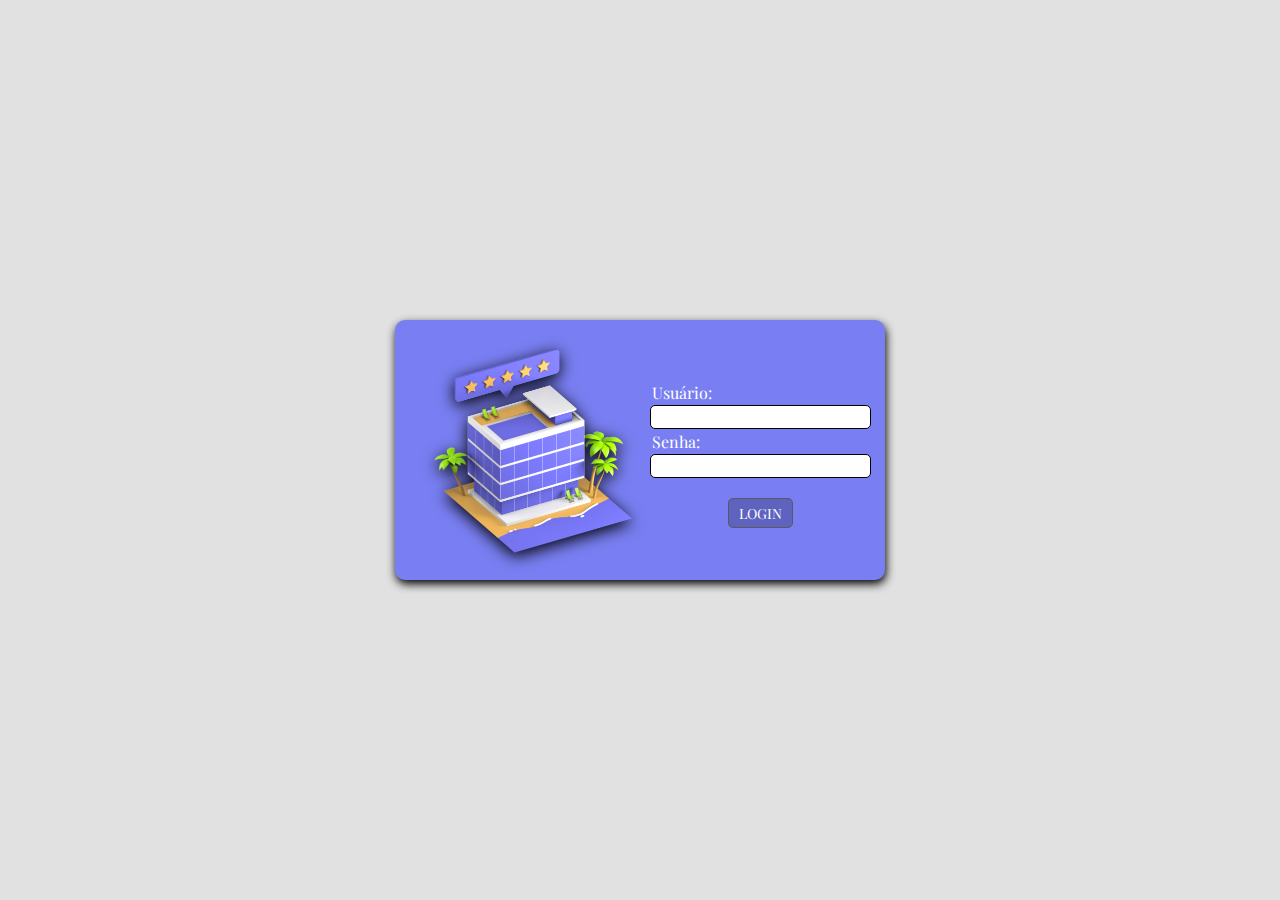
<file: index.html>
<!DOCTYPE html>
<html lang="pt-br">
<head>
    <meta charset="UTF-8">
    <meta name="viewport" content="width=device-width, initial-scale=1.0">
    <title>Login</title>
    <link rel="stylesheet" href="./src/assets/styles/index.css">
    <link rel="stylesheet" href="./src/assets/styles/global.css">
    <script src="login.js"></script>

</head>
<body>
    <div class="container">
        <div class="container__box">
            <img class="login__log" src="./src/assets/images/log-hotel.webp" alt="erro">
            <form class="container__formulario" method="post" onsubmit="return login(event)">
                <label for="usuario">Usuário:</label>
                <input id="usuario" type="text">
                <label for="senha">Senha:</label>
                <input id="senha" type="password">  
                <div class="conteiner__botao">
                <button type="submit" class="botao">LOGIN</button>                 
            </div>
            <span class="credenciais__incorretas">Usuario ou Senha incorreto!</span>  
            </form>
        </div>
    </div>
</body>
</html>
</file>
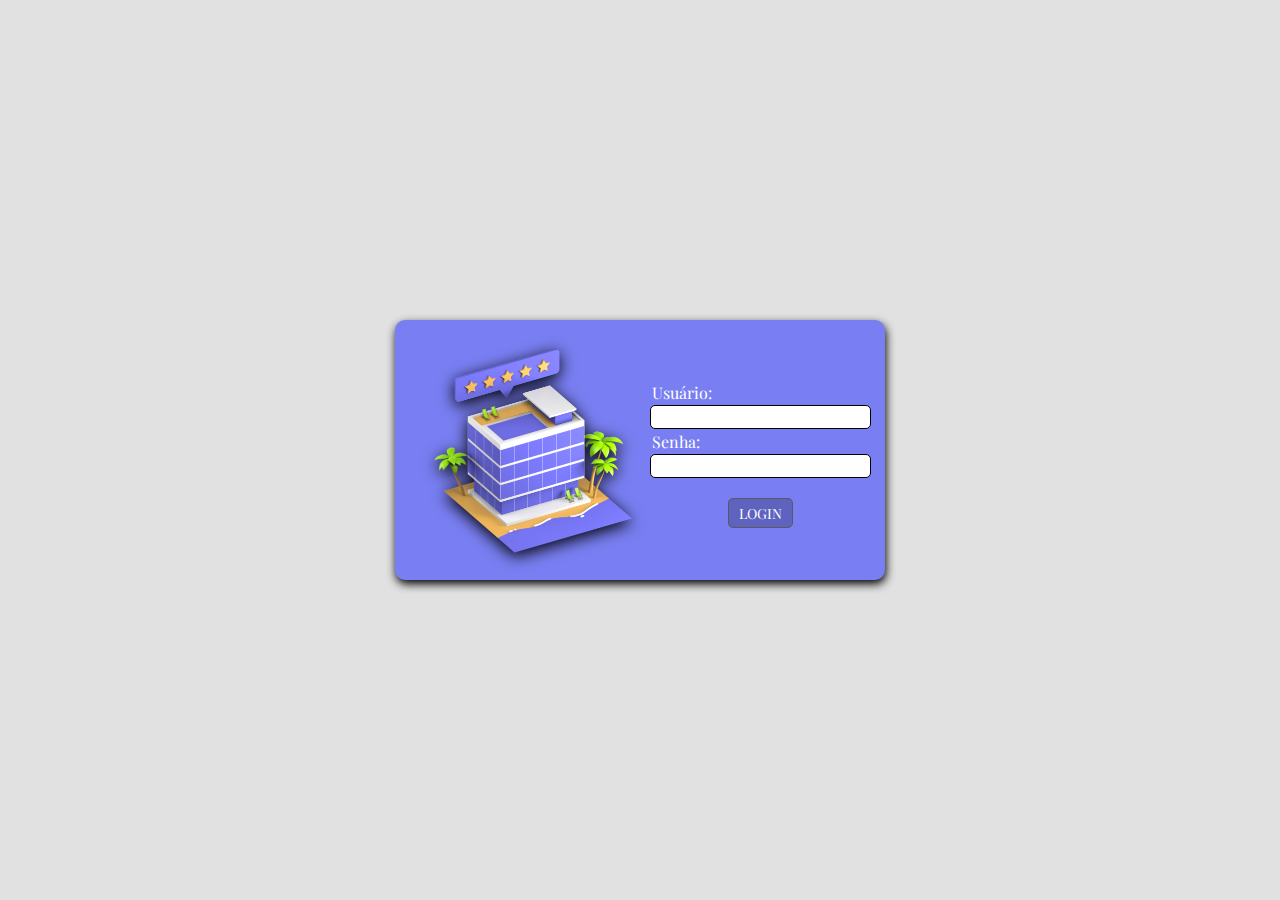
<file: public/index.html>
<!DOCTYPE html>
<html lang="pt-br">
<head>
    <meta charset="UTF-8">
    <meta name="viewport" content="width=device-width, initial-scale=1.0">
    <title>Login</title>
    <link rel="stylesheet" href="/src/assets/styles/index.css">
    <link rel="stylesheet" href="/src/assets/styles/global.css">

</head>
<body>
    <div class="container">
        <div class="container__box">
            <img class="login__log" src="log-hotel.webp" alt="erro">
            <form class="container__formulario" action="##" method="post">
                <label for="usuario">Usuário:</label>
                <input id="usuario" type="text">
                <label for="senha">Senha:</label>
                <input id="senha" type="password">  
                <div class="conteiner__botao">
                <button type="submit" class="botao">LOGIN</button>                 
            </div>
            <span class="credenciais__incorretas">Usuario ou Senha incorreto!</span>  
            </form>
        </div>
    </div>
</body>
</html>
</file>
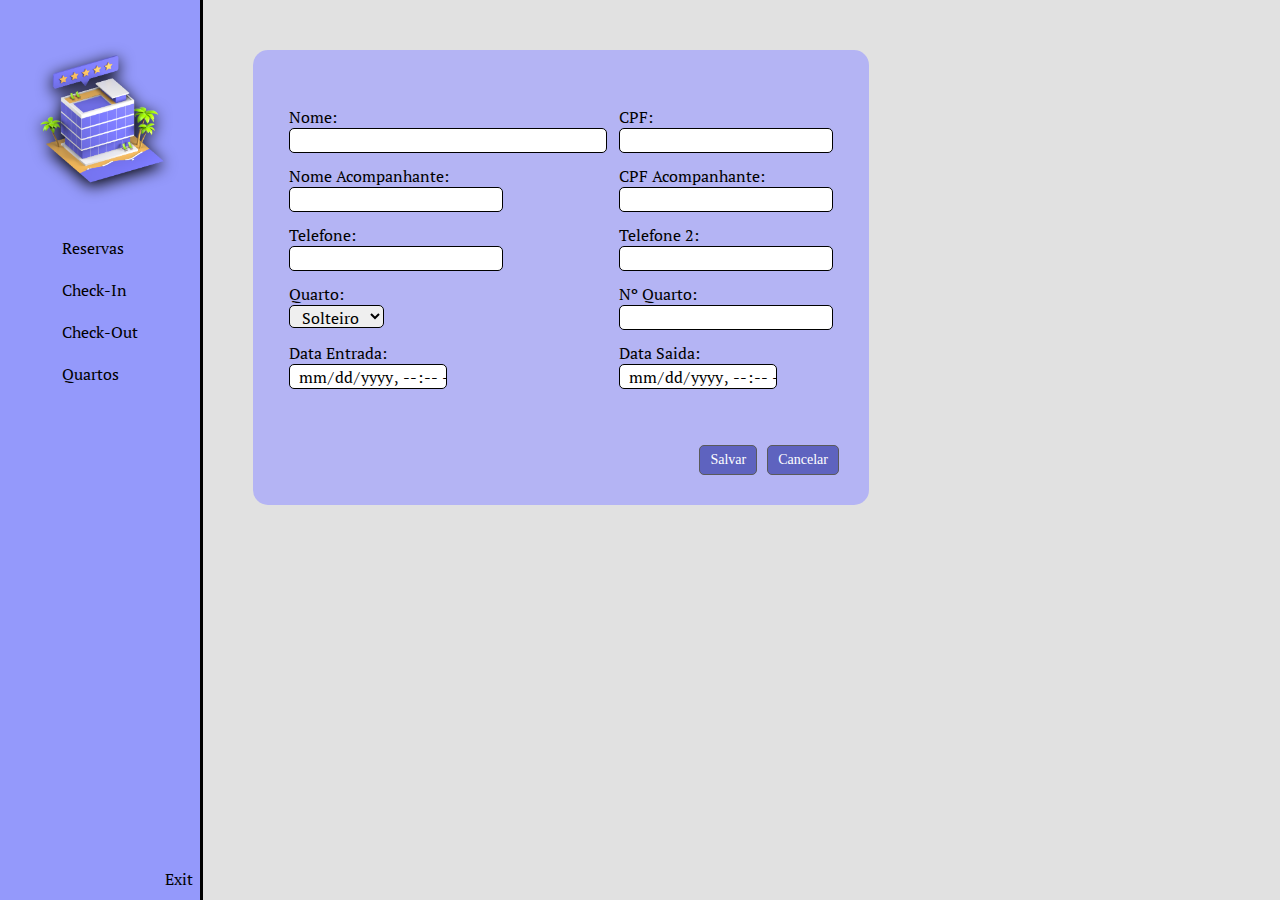
<file: src/pages/check-in/check-in.html>
<!DOCTYPE html>
<html lang="pt-br">

<head>
  <meta charset="UTF-8" />
  <meta name="viewport" content="width=device-width, initial-scale=1.0" />
  <title>Check-In</title>
  <link rel="stylesheet" type="text/css" href="../../assets/styles/global.css" />
  <link rel="stylesheet" type="text/css" href="../../components/header/header.css" />
  <link rel="stylesheet" type="text/css" href="./check-in.css" />
  
</head>

<body>
  <div class="main-container">
    <menu-lateral></menu-lateral>
    <form class="cadastro-check-in" id="cadastro-check-in" onsubmit="return checkIn(event)">

      <div class="grid-container">
        <div class="grid-item">
          <label for="nome">Nome:</label><br>
          <input type="text" id="nome" name="nome">
        </div>
        <div class="grid-item">
          <label for="cpf">CPF:</label><br>
          <input type="text" id="cpf" name="cpf" maxlength="14">
        </div>
        <div class="grid-item">
          <label for="nomeacompanhante">Nome Acompanhante:</label><br>
          <input type="text" id="nomeacompanhante" name="nomeacompanhante" >
        </div>
        <div class="grid-item">
          <label for="cpfacompanhante">CPF Acompanhante:</label><br>
          <input type="text" id="cpf" name="cpfacompanhante" maxlength="14">
        </div>
        <div class="grid-item">
          <label for="tel1">Telefone:</label><br>
          <input type="tel" id="tel1" name="Telefone">
        </div>
        <div class="grid-item">
          <label for="tel2">Telefone 2:</label><br>
          <input type="tel" id="tel2" name="Telefone">
        </div>

        <div class="grid-item">
          <label for="t-quarto">Quarto:</label><br>
          <select name="t-quarto" id="t-quarto">
            <option>Solteiro</option>
            <option>Duplo</option>
            <option>Casal</option>
            <option>Suite</option>
          </select>
        </div>
        <div class="grid-item">
          <label for="n-quarto">Nº Quarto:</label><br>
          <input type="number" id="n-quarto" name="numero-quarto">
        </div>

        <div class="grid-item">
          <label for="data-entrada">Data Entrada:</label><br>
          <input type="datetime-local" id="data-entrada" name="data-entrada">
        </div>
        <div class="grid-item">
          <label for="data-saida">Data Saida:</label><br>
          <input type="datetime-local" id="data-entrada" name="data-saida">
        </div>


      </div>
      <div class="botoes">
        <button class="botao" type="submit">Salvar</button>
        <button class="botao" type="reset">Cancelar</button>
      </div>



    </form>
  </div>
  <script type="text/javascript" src="../../components/header/header.js"></script>
  <script type="text/javascript" src="./check-in.js"></script>
</body>

</html>
</file>
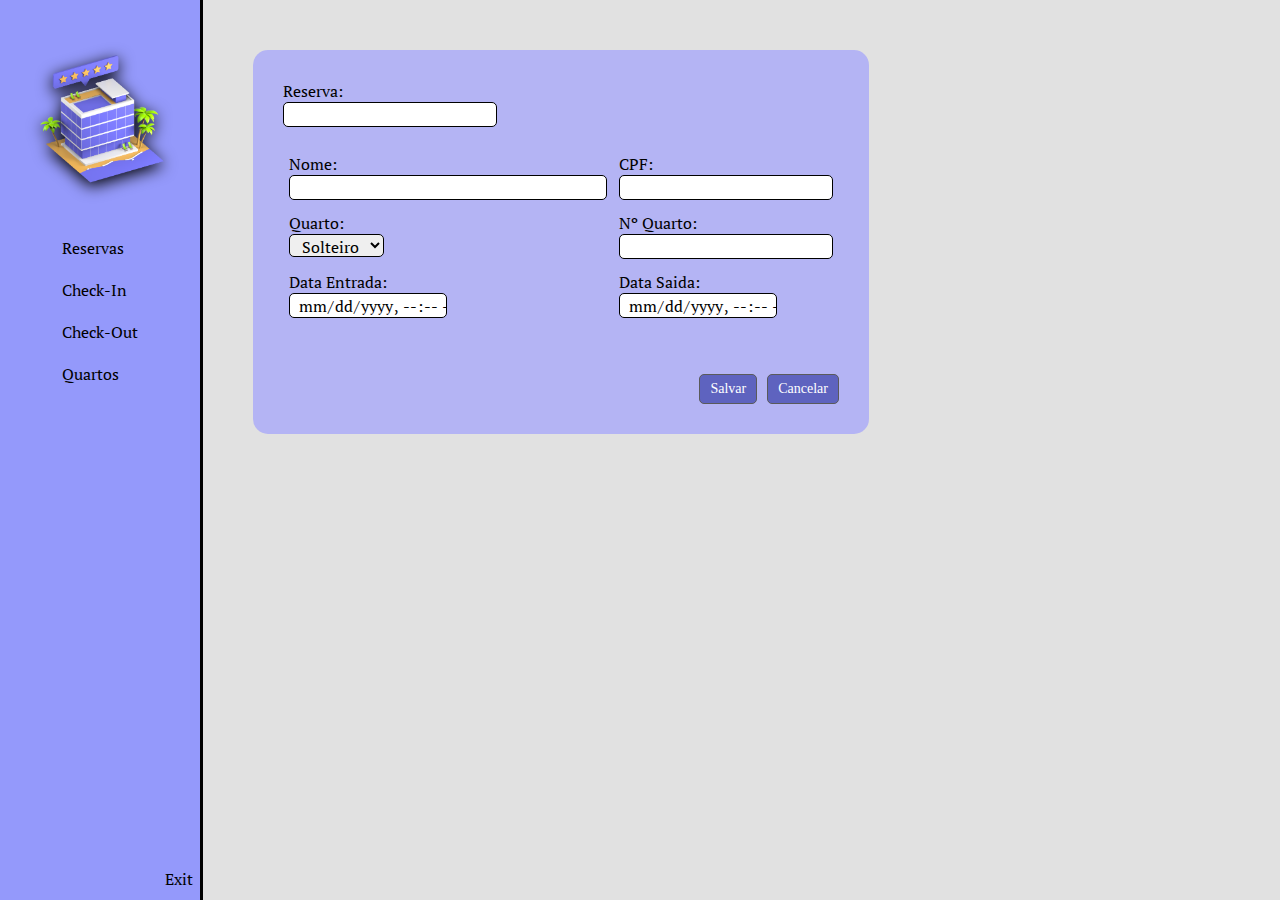
<file: src/pages/check-out/check-out.html>
<!DOCTYPE html>
<html lang="pt-br">

<head>
  <meta charset="UTF-8" />
  <meta name="viewport" content="width=device-width, initial-scale=1.0" />
  <title>Check-out</title>
  <link rel="stylesheet" type="text/css" href="../../assets/styles/global.css" />
  <link rel="stylesheet" type="text/css" href="../../components/header/header.css" />
  <link rel="stylesheet" type="text/css" href="./check-out.css" />
  <script type="text/javascript" src="../../components/header/header.js"></script>
</head>

<body>
  <div class="main-container">
    <menu-lateral></menu-lateral>
    <form class="cadastro-check-out" action="">
      <div class="reserva">
        <label for="reserva">Reserva:</label><br>
        <input type="text" id="reserva" name="nome">
      </div>
      
      <div class="grid-container">
       
        <div class="grid-item">
          <label for="nome">Nome:</label><br>
          <input type="text" id="nome" name="nome">
        </div>
        <div class="grid-item">
          <label for="cpf">CPF:</label><br>
          <input type="text" id="cpf" name="cpf" maxlength="14">
        </div>
        
        <div class="grid-item">
          <label for="t-quarto">Quarto:</label><br>
          <select name="t-quarto" id="t-quarto">
            <option>Solteiro</option>
            <option>Duplo</option>
            <option>Casal</option>
            <option>Suite</option>
          </select>
        </div>
        <div class="grid-item">
          <label for="n-quarto">Nº Quarto:</label><br>
          <input type="number" id="n-quarto" name="numero-quarto">
        </div>

        <div class="grid-item">
          <label for="data-entrada">Data Entrada:</label><br>
          <input type="datetime-local" id="data-entrada" name="data-entrada">
        </div>
        <div class="grid-item">
          <label for="data-saida">Data Saida:</label><br>
          <input type="datetime-local" id="data-entrada" name="data-saida">
        </div>


      </div>
      <div class="botoes">
        <button class="botao" type="submit">Salvar</button>
        <button class="botao" type="reset">Cancelar</button>
      </div>



    </form>
  </div>
</body>

</html>
</file>
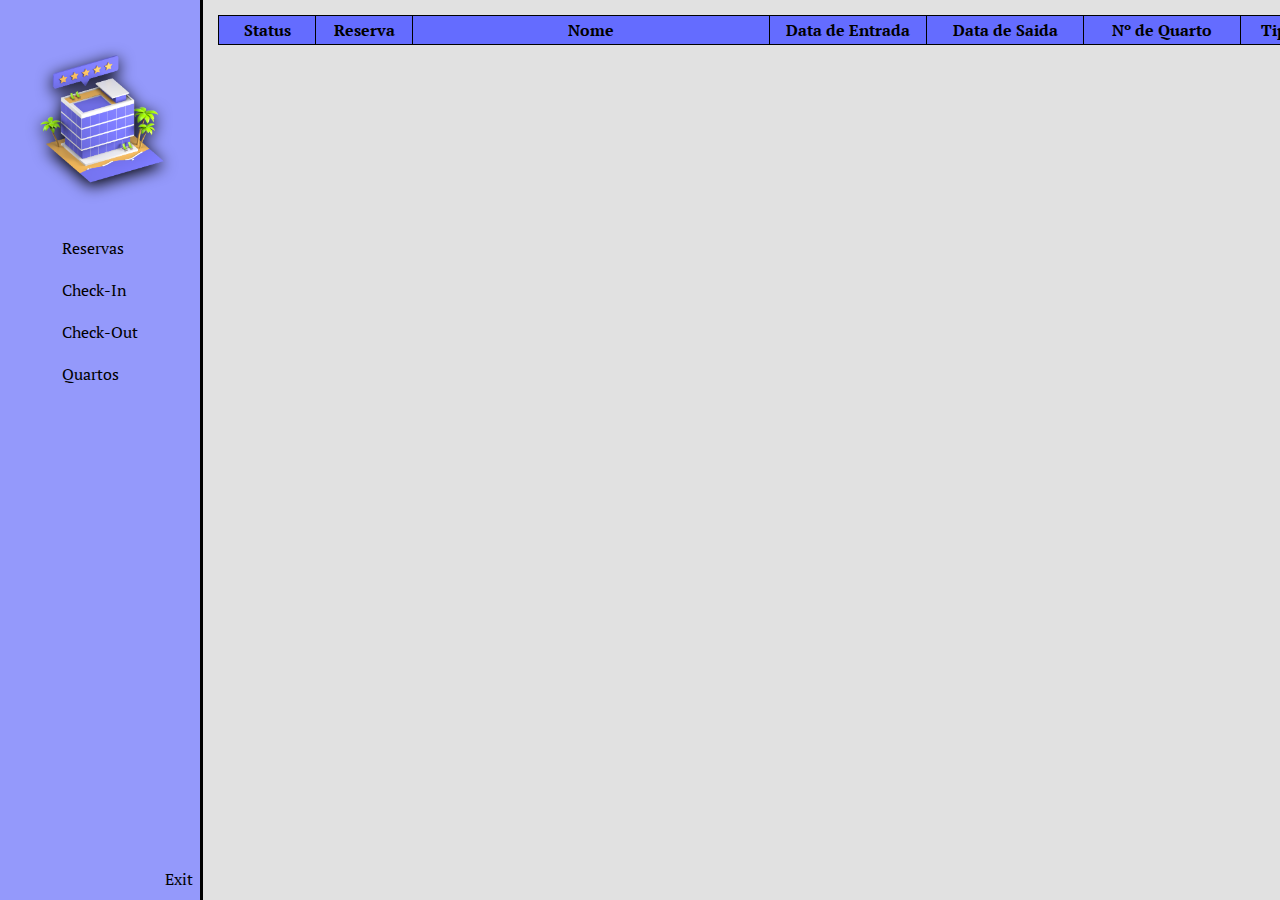
<file: src/pages/reservas/reservas.html>
<!DOCTYPE html>
<html lang="pt-br">

<head>
    <meta charset="UTF-8">
    <meta name="viewport" content="width=device-width, initial-scale=1.0">
    <title>Reservas</title>
    <link rel="stylesheet" type="text/css" href="../../assets/styles/global.css" />
    <link rel="stylesheet" type="text/css" href="../../components/header/header.css" />
    <link rel="stylesheet" href="./reservas.css">

    <script type="text/javascript" src="../../components/header/header.js"></script>
</head>

<body>
    <div class="main-container">
        <menu-lateral></menu-lateral>
        <table>
            <tr>
                <th id="status">Status</th>
                <th id="reserva">Reserva</th>
                <th id="nome">Nome</th>
                <th id="dataentrada">Data de Entrada</th>
                <th id="datasaida">Data de Saida</th>
                <th id="nquarto">Nº de Quarto</th>
                <th id="tquarto">Tipo de Quarto</th>
            </tr>
        </thead>
        <tbody id="reservas-body">
            <!-- Dados das reservas serão inseridos aqui -->
        </tbody>
        </table>
    </div>
    
</body>
<script type="text/javascript" src="./reservas.js"></script>
<script type="text/javascript" src="../check-in/check-in.js"></script>
</html>
</file>
<file: src/assets/styles/index.css>
@import url('https://fonts.googleapis.com/css2?family=Playfair+Display:ital,wght@0,400..900;1,400..900&display=swap');


.container{
    display: flex;
    justify-content: center;    
    align-items: center;
    height: 100%;
}
.login__log{
    width: 240px;
    filter: drop-shadow(0 4px 8px #000); 
}
.container__box{
    display: flex;
    width: 450px;
    background: #797FF2;
    padding: 20px;
    justify-content: center;
    border-radius: 10px;
    box-shadow: 1px 4px 10px #000;
}
.container__formulario{
    display: flex;
    flex-direction: column;
    width: 100%;
    margin-top: 40px;
}
.container__formulario > label{
    align-self: flex-start;
    padding: 2px;
    font-family: Playfair Display, serif;
    color: #fff;
}
.container__formulario > input{
    padding: 2px 6px;
    border-radius: 5px;
    border: solid 1px #000;
}
.conteiner__botao{
    display: flex;
    justify-content: center; 
    margin-top: 20px;
}

.credenciais__incorretas{
    display: flex;
    justify-content: center;
    margin-top: 10px;
    color: #ff0000;
    visibility: hidden;
}
</file>
<file: src/assets/styles/global.css>
@import url('https://fonts.googleapis.com/css2?family=PT+Serif:ital,wght@0,400;0,700;1,400;1,700&display=swap');
*{
    margin: 0;
    padding: 0;
    font-size: 16px;
}
html, body {
    height: 100%;
    background: #e1e1e1;
}
.main-container {
    display: flex;
    height: 100%;
    
    
}
.botao{
    display: flex;
    padding: 10px;
    height: 30px;
    align-items: center;
    font-size: 14px;
    justify-content: center;
    background: #5E63BF;
    border: solid 1px #5a5a5a;
    border-radius: 5px;
    color: #fff;
    font-family: Playfair Display, serif;
}
.botao:hover{
    background: #646cff;;
    background: linear-gradient(0deg, #767cf5 0%, #4a53fc 100%);
}
</file>
<file: src/components/header/header.css>
*{
    font-family: "PT Serif", serif;
}
li {
  list-style: none;
}
a {
  color: inherit;
  text-decoration: none;
}
.logo {
  display: flex;
}
.logo > img {
  width: 150px;
  filter: drop-shadow(0 4px 8px #000);
  margin-top: 50px;
}
.menu-lateral {
  display: flex;
  flex-direction: column;
  border-right: outset;
  border-right-color: #000;
  width: fit-content;
  min-width: 200px;
  align-items: center;
  background: #9499fb;
  height: 100%;
}
.menu-lateral__navegacao {
  margin-top: 40px;
  height: 100%;
}
.menu-lateral__navegacao li,
a {
  display: flex;
  width: 100%;
}
.menu-lateral__navegacao a {
    display: block;
    width: 100%;
    padding: 10px 60px;
    text-align: left;
}

.menu-lateral__navegacao li:hover {
  cursor: pointer;
  opacity: 0.7;
  background-color: #797ff2;
}
.menu-lateral .exit{
  display: flex;
  width: 100%;
 padding-bottom: 10px;
  padding-right: 15px;
  justify-content: end ;
}
</file>
<file: src/pages/check-in/check-in.css>
#data-entrada::-webkit-calendar-picker-indicator {
    display: none;
}
input[type="number"]::-webkit-inner-spin-button,
input[type="number"]::-webkit-outer-spin-button {
    -webkit-appearance: none;
    margin: 0;
}

.cadastro-check-in{
    background: #b4b4f4;
    width: min-content;
    height: min-content;
    margin: 50px;
    padding: 30px;
    border-radius: 15px;
}
.grid-container {
    display: grid;
    grid-template-columns: repeat(2, 1fr);
    margin-top: 20px;

}

.grid-item {
    padding: 6px;
}
.grid-item>input, select{
    display: flex;
    border-radius: 5px;
    border: solid 1px #000;
    height: 23px;
    padding: 0 8px;
}
.grid-item>#nome {
    width: 300px;
}
.grid-item>#data-entrada{
    width: 140px;
}
.botoes{
    margin-top: 50px;
    display: flex;
    justify-content: end;
    gap: 10px;
}
.acompanhante {
    display: none;
  }
</file>
<file: src/pages/check-out/check-out.css>
#data-entrada::-webkit-calendar-picker-indicator {
    display: none;
}
input[type="number"]::-webkit-inner-spin-button,
input[type="number"]::-webkit-outer-spin-button {
    -webkit-appearance: none;
    margin: 0;
}

.cadastro-check-out{
    background: #b4b4f4;
    width: min-content;
    height: min-content;
    margin: 50px;
    padding: 30px;
    border-radius: 15px;
}
.reserva input{
    display: flex;
    border-radius: 5px;
    border: solid 1px #000;
    height: 23px;
    padding: 0 8px;
}
.grid-container {
    display: grid;
    grid-template-columns: repeat(2, 1fr);
    margin-top: 20px;

}

.grid-item {
    padding: 6px;
}
.grid-item input, select{
    display: flex;
    border-radius: 5px;
    border: solid 1px #000;
    height: 23px;
    padding: 0 8px;
}
.grid-item>#nome {
    width: 300px;
}
.grid-item>#data-entrada{
    width: 140px;
}
.botoes{
    margin-top: 50px;
    display: flex;
    justify-content: end;
    gap: 10px;
}
</file>
<file: src/pages/reservas/reservas.css>
table {
    margin: 15px;
    width: 70%;
    height: min-content;
    border-collapse: collapse;
    table-layout: fixed;
}

th,
td {
    border: solid 1px #000;
    padding: 3px;
    height: 22px;
   
}

th {
    background-color: #646cff;
}

#status,
#reserva {
    width: 90px;
}

#nquarto,
#tquarto,
#dataentrada,
#datasaida {
    width: 150px;
}

#nome {
    width: 350px;
}
</file>
